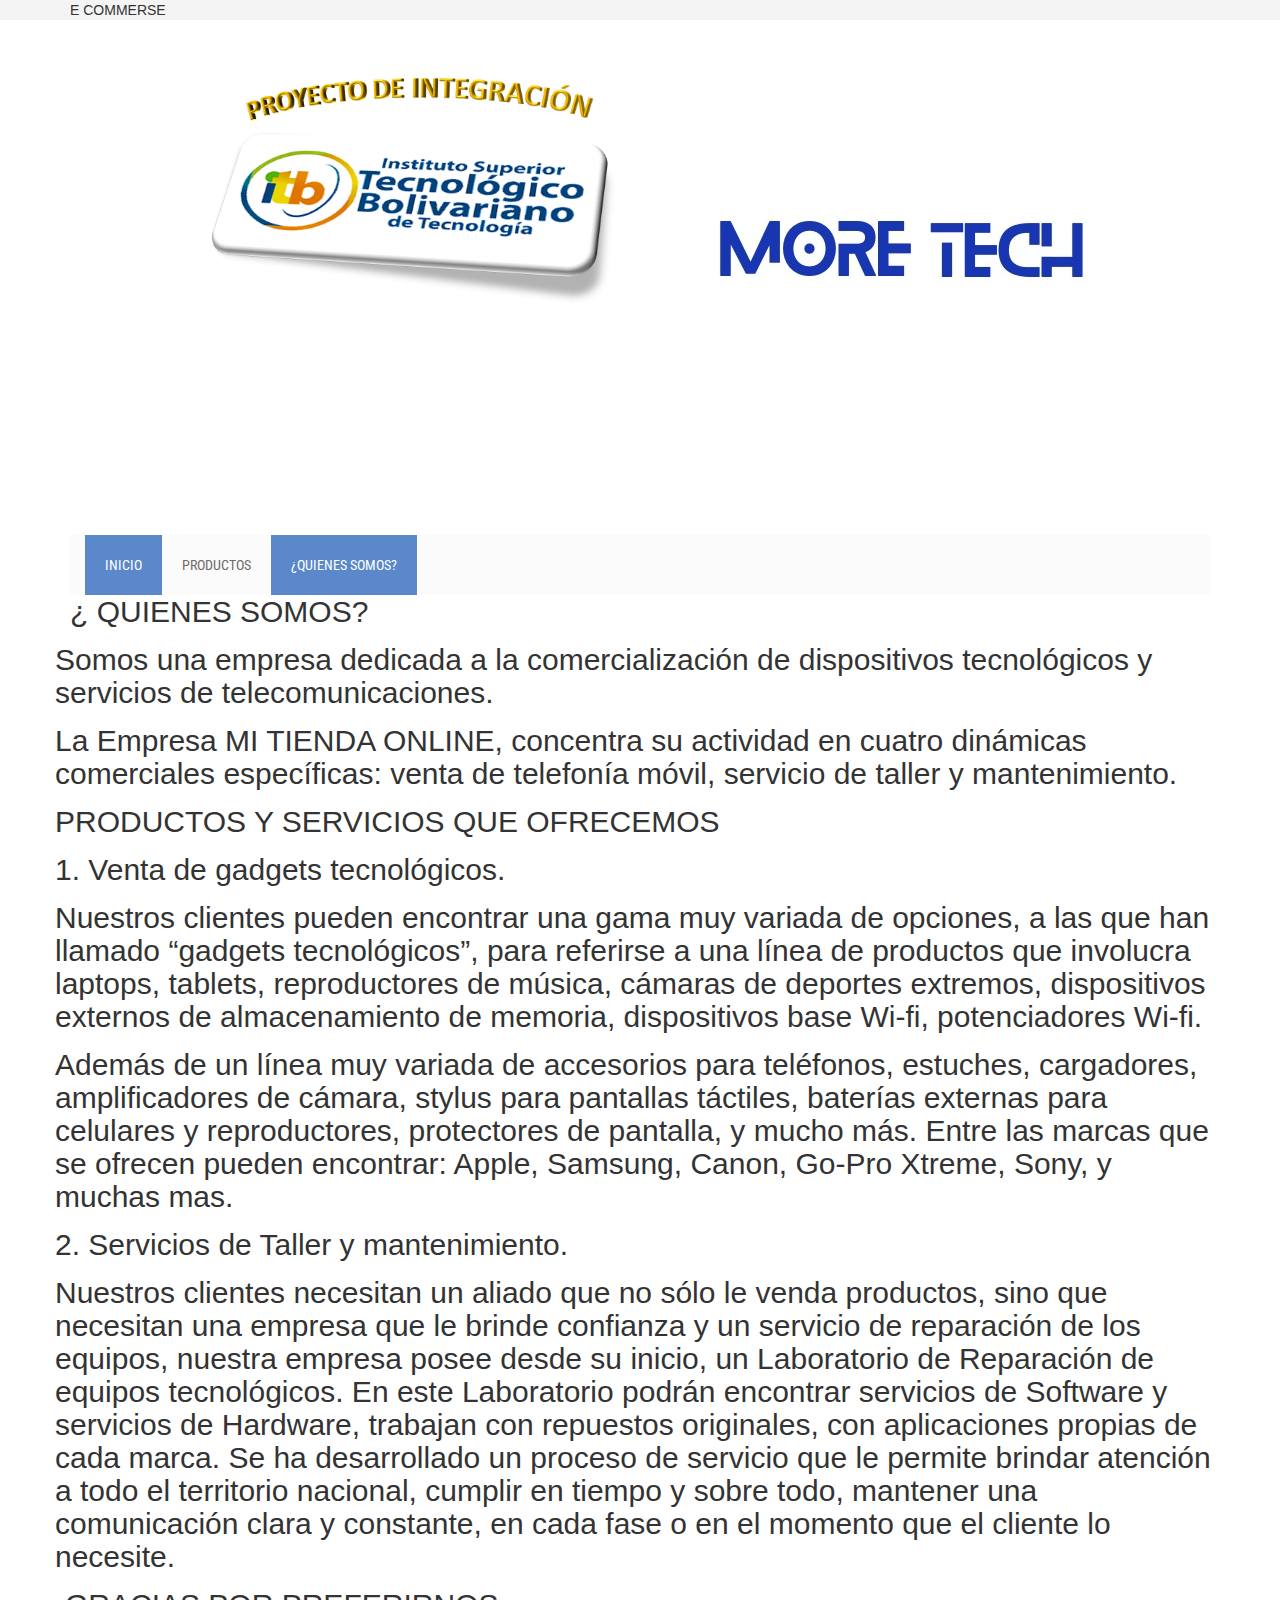
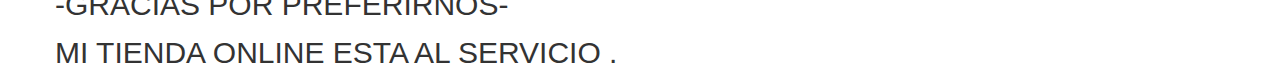
<file: quienes-somos.html>
<!DOCTYPE html>

<html lang="es">
  <head>
    <meta charset="utf-8">
    <meta http-equiv="X-UA-Compatible" content="IE=edge">
    <meta name="viewport" content="width=device-width, initial-scale=1">
    <title>E COMMERSE</title>
    
    <link href='http://fonts.googleapis.com/css?family=Titillium+Web:400,200,300,700,600' rel='stylesheet' type='text/css'>
    <link href='http://fonts.googleapis.com/css?family=Roboto+Condensed:400,700,300' rel='stylesheet' type='text/css'>
    <link href='http://fonts.googleapis.com/css?family=Raleway:400,100' rel='stylesheet' type='text/css'>
    
   
    <link rel="stylesheet" href="css/bootstrap.min.css">
    
   
    <link rel="stylesheet" href="css/font-awesome.min.css">
    
   
    <link rel="stylesheet" href="css/owl.carousel.css">
    <link rel="stylesheet" href="style.css">
    <link rel="stylesheet" href="css/responsive.css">

   
  </head>
  <body>
   
    <div class="header-area">
        <div class="container">
            <div class="row">
                <div class="col-md-8">
                    <div class="user-menu">
                        <ul>
                            </i> E COMMERSE</a></li>
                            
                        </ul>
                    </div>
                </div>
                
                <div class="col-md-4">
                    <div class="header-right">
                        <ul class="list-unstyled list-inline">
                            <li class="dropdown dropdown-small">
                               
                                </ul>
                            </li>
                                </ul>
                            </li>
                        </ul>
                    </div>
                </div>
            </div>
        </div>
    </div> 
    
    <div class="site-branding-area">
        <div class="container">
            <div class="row">
                <div class="col-sm-6">
                    <div class="logo">
                        <h1><img src="img/logo.png"></a></h1>
                    </div>
                </div>
                <div class="site-branding-area">
                    <div class="container">
                        <div class="row">
                            <div class="col-sm-6">
                                <div class="TITULO">
                                    <h1><img src="img/Sin título.png"></a></h1>
                                </div>
                            </div>
    </div> 
    
    <div class="mainmenu-area">
        <div class="container">
            <div class="row">
                <div class="navbar-header">
                    <button type="button" class="navbar-toggle" data-toggle="collapse" data-target=".navbar-collapse">
                        <span class="sr-only">NAVEGACION</span>
                        <span class="icon-bar"></span>
                        <span class="icon-bar"></span>
                        <span class="icon-bar"></span>
                    </button>
                </div> 
                <div class="navbar-collapse collapse">
                    <ul class="nav navbar-nav">
                        <li class="active"><a href="index.html">INICIO</a></li>
                        <li><a href="shop.html">PRODUCTOS</a></li>
                        <li class="active"><a href="quienes-somos.html">¿QUIENES SOMOS?</a></li>
                      
                    </ul>
                </div> 
            </div>
        </div>
    </div>
                
                
                        <h2 class="sidebar">¿ QUIENES SOMOS?</h2>
                    </div>
                </div>
                           
                            <h2><a href="single-product.html"></a>Somos una empresa dedicada a la comercialización de dispositivos tecnológicos y servicios de telecomunicaciones.



                                <h2><a href="single-product.html"></a>La Empresa MI TIENDA ONLINE, concentra su actividad en cuatro dinámicas comerciales específicas: venta de telefonía móvil,  servicio de taller y mantenimiento.
                                
                                
                                
                                
                                
                                    <h2><a href="single-product.html"></a>PRODUCTOS Y SERVICIOS QUE OFRECEMOS
                                
                                        <h2><a href="single-product.html"></a>1. Venta de gadgets tecnológicos.
                                
                                            <h2><a href="single-product.html"></a>Nuestros clientes pueden encontrar una gama muy variada de opciones, a las que han llamado “gadgets tecnológicos”, para referirse a una línea de productos que involucra laptops, tablets, reproductores de música, cámaras de deportes extremos, dispositivos externos de almacenamiento de memoria, dispositivos base Wi-fi, potenciadores Wi-fi.
                                
                                                <h2><a href="single-product.html"></a>Además de un línea muy variada de accesorios para teléfonos, estuches, cargadores, amplificadores de cámara, stylus para pantallas táctiles, baterías externas para celulares y reproductores, protectores de pantalla, y mucho más. Entre las marcas que se ofrecen pueden encontrar: Apple, Samsung, Canon, Go-Pro Xtreme, Sony, y muchas mas.
                                
                                                    <h2><a href="single-product.html"></a> 2. Servicios de Taller y mantenimiento.
                                
                                                        <h2><a href="single-product.html"></a>Nuestros clientes necesitan un aliado que no sólo le venda productos, sino que necesitan una empresa que le brinde confianza y un servicio de reparación de los equipos, nuestra empresa posee desde su inicio, un Laboratorio de Reparación de equipos tecnológicos. En este Laboratorio podrán encontrar servicios de Software y servicios de Hardware, trabajan con repuestos originales, con aplicaciones propias de cada marca. Se ha desarrollado un proceso de servicio que le permite brindar atención a todo el territorio nacional, cumplir en tiempo y sobre todo, mantener una comunicación clara y constante, en cada fase o en el momento que el cliente lo necesite.
                                
                                                            <h2><a href="single-product.html"></a>-GRACIAS POR PREFERIRNOS-
                                                                <h2><a href="single-product.html"></a> MI TIENDA ONLINE ESTA AL SERVICIO 
                                .</a></h2>
                            <div class="product-sidebar-price">
                              
                                    <thead>
                                        <tr>
                                            
                                        </tr>
                                    </thead>
                                    <tbody>
                                        
                       
                        </ul>                        
                    </div>
                </div>
                
                
  </body>
</html>
</file>
<file: style.css>
.floatleft { float: left }
.floatright { float: right }
.alignleft {
    float: left;
    margin-right: 15px;
}
.alignright {
    float: right;
    margin-left: 15px;
}
.aligncenter {
    display: block;
    margin: 0 auto 15px;
}
a:focus { outline: 0px solid }
img {
    max-width: 100%;
    height: auto;
}
.fix { overflow: hidden }
h1,
h2,
h3,
h4,
h5,
h6 {
    margin: 0 0 15px;
}
body { font-family:Arial, Helvetica, sans-serif; }



.header-area {
    background: none repeat scroll 0 0 #f4f4f4;
}
.header-area a {
    color: #888;
}
.user-menu ul {
    list-style: outside none none;
    margin: 0;
    padding: 0;
}
.user-menu li {
    display: inline-block;
}
.user-menu li a {
    display: block;
    font-size: 13px;
    margin-right: 5px;
    padding: 10px;
}
.user-menu li a i.fa {
    margin-right: 5px;
}
.header-right ul.list-inline {
    margin: 0;
    text-align: right;
}
.header-right ul.list-inline li a {
    display: block;
    padding: 9px;
}
.header-right ul.list-inline li ul a {
    padding: 5px 15px;
}
.header-right ul.list-inline li ul {
    border: medium none;
    border-radius: 0;
    left: 50%;
    margin-left: -50px;
    min-width: 100px;
    text-align: center;
}

.mainmenu-area {background: none repeat scroll 0 0 #fbfbfb;
font-family: "Roboto Condensed",sans-serif;
text-transform: uppercase;
width: 100%;
z-index: 999;}



.logo h1 {
    font-size: 40px;
    margin: 30px 0;font-weight: 400;
}
.logo h1 a {
    color: #999;
}
.logo h1 a:hover {text-decoration: none;opacity: .7}
.logo h1 a span {
    color: #5a88ca;
}
.shopping-item {
    border: 1px solid #ddd;
    float: right;
    font-size: 18px;
    margin-top: 40px;
    padding: 10px;
    position: relative;
}
.shopping-item a {
    color: #666;
}
.cart-amunt {
    color: #5a88ca;
    font-weight: 700;
}
.product-count {
    background: none repeat scroll 0 0 #5a88ca;
    border-radius: 50%;
    color: #fff;
    display: inline-block;
    font-size: 10px;
    height: 20px;
    padding-top: 2px;
    position: absolute;
    right: -10px;
    text-align: center;
    top: -10px;
    width: 20px;
}
.shopping-item i.fa {
    margin-left: 15px;
}


.shopping-item:hover {
    background: none repeat scroll 0 0 #5a88ca;
    border-color: #5a88ca;
}
.shopping-item:hover a {
    color: #fff;text-decoration: none
}
.shopping-item:hover .cart-amunt {
    color: #fff;
}
.shopping-item:hover .product-count {
    background: none repeat scroll 0 0 #000;
}


.mainmenu-area ul.navbar-nav li a {
    color: #6e6a6a;
    font-size: 14px;
    padding: 20px;
}

.mainmenu-area ul.navbar-nav li:hover a, .mainmenu-area ul.navbar-nav li.active a {background: #5a88ca; color:#FFF;}
.mainmenu-area .nav > li > a:focus {color: #FFF;}

.slider-area { width:80%; position:relative; margin:0 auto; padding:5px;}
/*-------------------------
[9. Block slider]
---------------------------*/
.block-slider{
	border:none;
	width: 100%;
}
.block-slider ul li{
	list-style: none;
}
.block-slider .bx-pager{
	display: none;
}
.block-slider .bx-prev,
.block-slider .bx-next{
	width: 32px;
	height: 32px;
	border: 1px solid #eaeaea;
	text-align: center;
	display: block;
	border-radius: 50%;
	font-size: 30px;
	position: absolute;
	top: 50%;
	-ms-transform: translateY(-50%);
	-webkit-transform: translateY(-50%);
	transform: translateY(-50%);
	line-height: 29px;
	-moz-transition: all 0.45s ease;
	-webkit-transition: all 0.45s ease;
	-o-transition: all 0.45s ease;
	-ms-transition: all 0.45s ease;
	transition: all 0.45s ease;
}
.block-slider img{
	width: 100%;
	height: auto;
}
.block-slider .bx-prev{
	left: 0px;
	padding-right: 3px;
}
.block-slider .bx-next{
	right: 0px;
	padding-left: 3px;
}
.block-slider:hover .bx-prev{
	left: 10px;
}
.block-slider:hover .bx-next{
	right: 10px;
}
.block-slider .bx-prev:hover,
.block-slider .bx-next:hover{
	background: #5a88ca;
	color: #fff;
	border-color: #5a88ca;
}

/*------------------
[4. Slidershow]
------------------*/

.block-slider .bx-pager{
	display: block;
    text-align: center;
}
.block-slider .bx-pager-item{
	width: 15px;
	height: 15px;
	background: #fff;
	font-size: 0;
	display: inline-block;
	border-radius: 50%;
	margin: 0 3px;
}
.block-slider .bx-pager-item a{
	width: 100%;
	height: 100%;
	background: #999;
	display: block;
	border-radius: 50%;
}
.block-slider .bx-pager-item a.active{
	background: #1bd172;
}
.block-slider .caption-group{
	position: absolute;
    top: 26%;
    right: 16%;
}
.block-slider .caption-group .title{
	margin: 0;
}
.block-slider .caption-group .subtitle{
	margin: 0;
	margin-top: 5px;
}
.block-slider .caption-group .button-radius{
	margin-top: 27px;
}
.block-slider .caption-group .primary{
	color: #1bd172;
}
.block-slider .caption-group .caption{

}

/*----------------------
[10. Block top seller ]
------------------------*/
.button-radius{
  position: relative;
  border: 1px solid #eaeaea;
  padding: 1px;
  min-height: 34px;
  background: #fff;
  display: inline-block;
  width: auto;
  line-height: 30px;
  padding-left: 40px;
  padding-right: 20px;
  margin: 0;
  color: #666666;
  -webkit-border-radius: 17px;
  -moz-border-radius: 17px;
  border-radius: 17px;
  -webkit-transition: all 1s ease;
  -moz-transition: all 1s ease;
  -o-transition: all 1s ease;
  -ms-transition: all 1s ease;
  transition: all 1s ease;
  margin-top: 10px;
  font-size: 14px;
}
.button-radius .icon{
  -webkit-transition: all 1s ease-out;
  -moz-transition: all 1s ease-out;
  -o-transition: all 1s ease-out;
  -ms-transition: all 1s ease-out;
  transition: all 1s ease-out;
  position: absolute;
  left: 2%;
  top: 2px;
  overflow: hidden;
}

.button-radius .icon:before{
  font-family: 'FontAwesome';
  content: "\f105";
  font-size: 14px;
  color: #fff;
  width: 28px;
  height: 28px;
  background-color: #5a88ca;
  border-radius: 90%;
  text-align: center;
  line-height: 26px;
  float: left;
  -webkit-transition: all 1s ease-out;
  -moz-transition: all 1s ease-out;
  -o-transition: all 1s ease-out;
  -ms-transition: all 1s ease-out;
  transition: all 1s ease-out;
}

.button-radius.white{
  border-color: #fff;
  color: #fff;
  background: transparent;
}
.button-radius.white .icon:before{
  background: #fff;
  color: #333;
}

.button-radius:hover .icon{
  left: 100%;
  margin-left: -30px;
}
.button-radius:hover{
  padding-left: 20px;
  padding-right: 40px;
}

.promo-area {
  background:#fbfbfb;
  color: #fff;
  padding: 40px 0 40px;
}

.brands-area {
  border-top:1px solid #e5e5e5;
  border-bottom:1px solid #e5e5e5;
  color: #fff;
  padding: 20px 0 20px;
}

.promo-area .zigzag-bottom, .brands-area .zigzag-bottom{background: #f4f4f4}
.single-promo {
    font-size: 25px;
    font-weight: 200;
    padding: 20px 10px;
    text-align: center;
}
.single-promo i {
  font-size: 50px;
}

.single-promo:hover {color: #fff;background: #222;}
.promo1 { background:#5a88ca;}
.promo2 { background:#ffd900;}
.promo3 { background:#fa8072;}
.promo4 { background:#4abebd;}
.section-title {
  font-family: "Raleway",sans-serif;
  font-size: 50px;
  font-weight: 100;
  margin-bottom: 50px;
  text-align: center;
}


.product-f-image {
    position: relative;
}
.product-hover {
    height: 100%;
    left: 0;
    position: absolute;
    top: 0;
    width: 100%;overflow: hidden;border: 1px solid #ddd;
}
.product-hover:after {
  background: none repeat scroll 0 0 #000;
  content: "";
  height: 100%;
  left: -100%;
  opacity: 0.6;
  position: absolute;
  top: 0;
  width: 100%;transition: .4s;
}
.product-hover a {
    background: none repeat scroll 0 0 #5a88ca;
    border-radius: 5px;
    color: #fff;
    display: block;
    font-size: 16px;
    left: 10%;
    margin: 0;
    padding: 10px;
    position: absolute;
    text-align: center;
    text-transform: uppercase;
    border: 1px solid #5a88ca;
    width: 80%;z-index: 99;transition: .4s;
}
.product-hover a:hover {
  background: #000;
  text-decoration: none;border-color: #444;
}
.product-carousel-price ins {
  color: #5a88ca;
  font-weight: 700;
  margin-right: 5px;
  text-decoration: none;
}
.product-hover a i.fa {
    margin-right: 5px;
}
.product-hover a.add-to-cart-link {top: -25%;}
.product-hover a.view-details-link { bottom: -25%;}
.single-product h2 {
    font-size: 18px;
    line-height: 25px;
    margin-bottom: 10px;
    margin-top: 15px;
}


.single-product h2 a {
    color: #222;
}
.single-product p {
    color: #5a88ca;
    font-weight: 700;
}

.single-product {
  overflow: hidden;
}
.single-product:hover {}
.single-product:hover .product-hover a.add-to-cart-link {top: 32%;}
.single-product:hover .product-hover a.view-details-link {bottom: 32%;}
.single-product:hover .product-hover:after{left: 0}


.product-carousel {
  padding-top: 40px;
}
.latest-product .owl-nav {
  position: absolute;
  right: 0;
  top: 0;
}

.latest-product .owl-nav div, .related-products-wrapper .owl-nav div {
  background:#fa8072;
  color:#FFF;
  display: inline-block;
  margin-left: 15px;
  padding: 1px 10px;
}
.latest-product .owl-nav div:hover, .brand-wrapper .owl-nav div:hover, .related-products-wrapper .owl-nav div:hover {color: #FFF; background:#f95f5f;}
.brand-list {padding-top: 40px;}
.brand-list .owl-nav {
  position: absolute;
  right: 0;
  top: 0;
}
.brand-wrapper .owl-nav div {
  border: 1px solid #fff;
  color: #fff;
  display: inline-block;
  margin-left: 15px;
  padding: 1px 10px;
}

.brand-wrapper .owl-nav div {
  background:#fa8072;
  color:#FFF;
  display: inline-block;
  margin-left: 15px;
  padding: 1px 10px;
}

.maincontent-area {padding-bottom: 50px; padding-top:20px;}

.product-wid-title {
  font-family: raleway;
  font-size: 30px;
  font-weight: 100;
  margin-bottom: 40px;
}


.single-wid-product {
    margin-bottom: 31px;
    overflow: hidden;
}
.product-thumb {
    float: left;
    height: 90px;
    margin-right: 15px;
    width: 100px;
}
.single-wid-product h2 {
    font-size: 14px;
    margin-bottom: 12px;
}
.product-wid-rating {
    color: #ffc808;
    margin-bottom: 10px;
}
.product-wid-price ins {
    color: #5a88ca;
    font-weight: 700;
    margin-right: 10px;
    text-decoration: none;
}
.single-wid-product h2 a {
    color: #222;
}
.single-wid-product h2 a:hover, .single-product h2 a:hover {
    color: #5a88ca;
}
.wid-view-more {
    background: none repeat scroll 0 0 #5a88ca;
    color: #fff;
    padding: 3px 15px;
    position: absolute;
    right: 10px;
    top: 3px;
}
.wid-view-more:hover {color: #fff;background-color: #222;text-decoration: none}
.single-product-widget {
    position: relative;
}
.product-widget-area {
  padding-bottom: 30px;
  padding-top: 30px;
}
.product-widget-area .zigzag-bottom{background: #f4f4f4;}
.footer-top-area .zigzag-bottom{background: #f4f4f4}
.footer-top-area {background: none repeat scroll 0 0 #333;
color: #999;
padding: 35px 0 180px;}


.footer-bottom-area {background: #000;color: #fff}
.footer-about-us span {
  color: #5a88ca;
}
.footer-wid-title {
  font-family: raleway;
  font-size: 30px;
  font-weight: 100;color: #fff
}

.footer-about-us h2 {
  font-weight: 200;
}
.footer-menu ul {
    list-style: outside none none;
    margin: 0;
    padding: 0;
}
.footer-menu ul li {
    border-bottom: 1px dashed #555;
    padding: 5px 0;
}
.footer-menu a {
    display: block;
    padding: 5px 0;color: #999
}


.footer-social a {
  background: none repeat scroll 0 0 #5a88ca;
  color: #fff;
  display: inline-block;
  font-size: 20px;
  height: 40px;
  margin-bottom: 10px;
  margin-right: 10px;
  padding-top: 5px;
  text-align: center;
  width: 40px;border: 1px solid #5a88ca;
}

.footer-social a:hover {background-color: #222;border-color: #666}

.footer-social {margin-top: 20px}


.newsletter-form input[type="email"] {
    background: none repeat scroll 0 0 #fff;
    border: medium none;
    margin-bottom: 10px;
    padding: 10px;
    width: 100%;
}
.newsletter-form input[type="submit"] {
    background: none repeat scroll 0 0 #5a88ca;
    border: medium none;
    color: #fff;
    display: inline-block;
    font-size: 18px;
    padding: 7px 20px;
    text-transform: uppercase;border: 1px solid #5a88ca;
}
.newsletter-form input[type="submit"]:hover {background: #222;border-color: #666}
.newsletter-form {
    margin-top: 25px;
}
a {color: #5a88ca}
a:hover, a:focus {color: #17a78b}
.footer-bottom-area {
  background: none repeat scroll 0 0 #000;
  color: #fff;
  padding-bottom: 40px;
}


.slide-bulletz {
    bottom: 30px;
    left: 0;
    position: absolute;
    text-align: center;
    width: 100%;
    z-index: 99;
}
ol.slide-indicators {
left: inherit;
list-style: outside none none;
margin: 0;
padding: 0;
position: relative;
width: 100%;
}
ol.slide-indicators li {
background: none repeat scroll 0 0 #222;
border: medium none;
border-radius: 0;
cursor: pointer;
display: inline-block;
height: 10px;
margin: 0 0 0 5px;
width: 10px;
}
ol.slide-indicators li.active {
background: none repeat scroll 0 0 #fff;
height: 10px;
margin: 0 0 0 5px;
width: 10px;
}


.carousel.carousel-fade .item { transition: opacity 1s ease-in-out }
.carousel.carousel-fade .active.left,
.carousel.carousel-fade .active.right {
    left: 0;
    z-index: 2;
    opacity: 0;
    filter: alpha(opacity=0);
}

.footer-card-icon {
  font-size: 30px;
  text-align: right;
}

.copyright > p {
  margin: 10px 0 0;
}

.product-big-title-area {background: url(img/crossword.png) repeat scroll 0 0 #5a88ca}

.product-bit-title h2 {
  font-family: raleway;
  font-size: 50px;
  font-weight: 200;
  margin: 0;
  padding: 50px 0;color: #fff;
}

.single-product-area .zigzag-bottom {background-color: #f4f4f4}

.single-product-area {
  padding: 80px 0 130px;
}





.sidebar-title {
    color: #fead53;
    font-size: 25px;
    margin-bottom: 30px;
    text-transform: uppercase;
}
.single-sidebar {
    margin-bottom: 50px;
}
input[type="text"], input[type="password"], input[type="email"], textarea {
    border: 1px solid #ddd;
    padding: 10px;
}
input[type="submit"], button[type=submit] {
    background: none repeat scroll 0 0 #5a88ca;
    border: medium none;
    color: #fff;
    padding: 11px 20px;
    text-transform: uppercase;
}
input[type="submit"]:hover, button[type=submit]:hover {background-color: #222}
.single-sidebar input[type="text"] {
    margin-bottom: 10px;
    width: 100%;
}
.thubmnail-recent {
    margin-bottom: 30px;
    overflow: hidden;
}
.recent-thumb {
    float: left;
    height: auto;
    margin-right: 15px;
    width: 63px;
}
.thubmnail-recent > h2 {
    font-size: 20px;
    margin-bottom: 10px;
}
.thubmnail-recent > h2 a {
    color: #222;
}
.product-sidebar-price > ins {
    color: #5a88ca;
    font-weight: 700;
    margin-right: 10px;
    text-decoration: none;
}
.single-sidebar > ul {
    list-style: outside none none;
    margin: 0;
    padding: 0;
}
.single-sidebar li {
    border-bottom: 1px solid #f1f1f1;
    padding: 10px 0;
}
.single-sidebar a {
    display: block;
}
.product-breadcroumb {
    margin-bottom: 20px;
}
.product-breadcroumb > a {
    margin-right: 31px;
    position: relative;
}
.product-breadcroumb > a::before {
    content: "/";
    position: absolute;
    right: -20px;
    top: 2px;
}
.product-breadcroumb > a:last-child::before {
    display: none;
}
.product-main-img {
    margin-bottom: 20px;
}
.product-gallery {
    margin-bottom: 25px;
    margin-left: -15px;
    overflow: hidden;
}
.product-gallery img {
    height: auto;
    margin-left: 15px;
    width: 76px;
}
.product-name {
    font-size: 25px;
    margin-bottom: 20px;
}
.product-inner-price {
    margin-bottom: 25px;
}
.product-inner-price > ins {
    color: #5a88ca;
    font-weight: 700;
    margin-right: 10px;
    text-decoration: none;
}
.quantity {
    float: left;
    margin-right: 15px;
}
.quantity input[type="number"] {
    border: 1px solid #5a88ca;
    padding: 5px;
    width: 50px;
}
.add_to_cart_button {
    background: none repeat scroll 0 0 #5a88ca;
    border: medium none;
    color: #fff;
    padding: 6px 25px;display: inline-block
}
.add_to_cart_button:hover {background-color: #222;color: #fff;text-decoration: none}
form.cart {
    margin-bottom: 25px;
}
.product-inner-category {
    margin-bottom: 30px;
}
.product-tab {
    border-bottom: 1px solid #ddd;
    list-style: outside none none;
    margin: 0 0 30px;
    padding: 0;
    text-align: center;
}
.product-tab li {
    display: inline-block;
}
.product-tab li.active {
    background: none repeat scroll 0 0 #5a88ca;
}
.product-tab li.active a {
    color: #fff;
}
.product-tab li a {
    color: #222;
    display: block;
    font-size: 16px;
    padding: 10px 30px;
}
.product-tab li a:hover {
    text-decoration: none;
}
.product-tab li a:focus {
    text-decoration: none;
}
.tab-content h2 {
    font-size: 20px;
}
.tab-content {
    margin-bottom: 30px;
}
.submit-review label {
    display: block;
}
.submit-review input[type="text"], .submit-review input[type="email"], .submit-review textarea {
    margin-bottom: 20px;
    width: 100%;
}
.rating-chooser {
    margin-bottom: 30px;
}
.rating-chooser p {
    font-weight: 700;
}
.rating-wrap-post {
    font-size: 20px;
}

.submit-review textarea {
    height: 105px;
}

.related-products-wrapper {
  margin-top: 30px;
}
.related-products-title {color: #feae52;
font-size: 25px;
margin-bottom: 30px;
text-transform: uppercase;}

.related-products-wrapper .owl-nav {
  position: absolute;
  right: 0;
  top: -56px;
}



table.shop_table {
    border-bottom: 1px solid #ddd;
    border-right: 1px solid #ddd;
    margin-bottom: 50px;
    width: 100%;
}
table.shop_table th, table.shop_table td {
    border-left: 1px solid #ddd;
    border-top: 1px solid #ddd;
    padding: 15px;
    text-align: center;
}
table.shop_table th {
    background: none repeat scroll 0 0 #f4f4f4;
    font-size: 15px;
    text-transform: uppercase;
}
td.product-thumbnail img {
    height: auto;
    width: 70px;
}
td.product-name {
    font-size: 18px;
}
div.quantity input.plus, div.quantity input.minus {
    background: none repeat scroll 0 0 #5a88ca;
    border: medium none;
    color: #fff;
    height: 25px;
    line-height: 15px;
    width: 25px;
}
td.product-quantity div.quantity {
    float: none;
    margin: 0;
}
td.actions div.coupon {
    float: left;
}
.cart-collaterals {
    overflow: hidden;
}
.cross-sells {
    float: left;
    margin-right: 3%;
    width: 57%;
}
.cart_totals {
    float: right;
    margin-bottom: 50px;
    width: 40%;
}
.cart-collaterals h2 {
    color: #5a88ca;
    font-size: 25px;
    margin-bottom: 25px;
    text-transform: uppercase;
}
div.cart-collaterals ul.products {
    list-style: outside none none;
    margin: 0 0 0 -30px;
    padding: 0;
}
div.cart-collaterals ul.products li.product {
    float: left;
    margin-left: 30px;
    position: relative;
    width: 198px;
}
.cart_totals table {
    border-bottom: 1px solid #ddd;
    border-right: 1px solid #ddd;
    width: 100%;
}
.cart_totals table th, .cart_totals table td {
    border-left: 1px solid #ddd;
    border-top: 1px solid #ddd;
    padding: 10px;
}
.cart_totals table th {
    background: none repeat scroll 0 0 #f4f4f4;
}
.onsale {
}
div.cart-collaterals ul.products li.product .onsale {
    background: none repeat scroll 0 0 #5a88ca;
    color: #fff;
    padding: 5px 10px;
    position: absolute;
    right: 0;
}
div.cart-collaterals ul.products li.product h3 {
    color: #333;
    font-size: 20px;
    margin-top: 15px;
}
div.cart-collaterals ul.products li.product .price {
    color: #333;
    display: block;
    margin-bottom: 10px;
    overflow: hidden;
}
.price > ins {
}
div.cart-collaterals ul.products li.product .price ins {
    color: #5a88ca;
    font-weight: 700;
    margin-left: 10px;
    text-decoration: none;
}



.woocommerce-info {
    background: none repeat scroll 0 0 #f4f4f4;
    font-size: 18px;
    margin-bottom: 20px;
    padding: 15px;
}
.col2-set {
    margin-left: -30px;
    overflow: hidden;
}
.col-1, .col-2 {
    float: left;
    margin-left: 30px;
    width: 360px;
}
#customer_details label {
    display: block;
    margin: 0 0 5px;
}
#customer_details input[type="text"], #customer_details textarea, .shipping_calculator input[type=text] {
    margin-bottom: 10px;
    width: 100%;
}
#customer_details h3 {
    color: #5a88ca;
    font-size: 20px;
    text-transform: uppercase;
}
.create-account {
    background: none repeat scroll 0 0 #f4f4f4;
    margin-bottom: 50px;
    padding: 15px;
}
#order_review_heading {
    color: #5a88ca;
    font-size: 20px;
    text-transform: uppercase;
}
#payment ul.payment_methods {
    list-style: outside none none;
    margin: 0 0 30px;
    padding: 0;
}
#payment ul.payment_methods li {
    margin-bottom: 15px;
}
a.about_paypal {
    font-size: 12px;
    margin-left: 15px;
}


#customer_details select, .shipping_calculator select {
  border: 1px solid #ddd;
  margin-bottom: 15px;
  padding: 10px;
  width: 100%;
}


table.shop_table td.product-remove a {
  display: inline-block;
  padding: 0 5px 2px;
  text-transform: uppercase;
}


table.shop_table td.product-remove a:hover {color: #fff;background: red;text-decoration: none}
table.shop_table td.product-name a{color: #222;}
table.shop_table td.product-name a:hover {color: #5a88ca;text-decoration: none}
div.quantity input.plus:hover, div.quantity input.minus:hover {background-color: #222}
div.cart-collaterals ul.products li.product a:hover h3 {color: #5a88ca}
div.cart-collaterals ul.products li.product a:hover {text-decoration: none}

div.cart-collaterals ul.products li.product:hover .add_to_cart_button{background-color: #222}


.cart-collaterals .shipping_calculator {
  float: right;
  width: 40%;
}


#login-form-wrap, #coupon-collapse-wrap {
    background: none repeat scroll 0 0 #f4f4f4;
    margin-bottom: 30px;
    padding: 25px;
}
#login-form-wrap label {
    display: block;
    margin-bottom: 5px;
}
#login-form-wrap input[type="text"], #login-form-wrap input[type="password"] {
    margin-bottom: 10px;
    width: 250px;
}
#login-form-wrap input[type="submit"] {
    margin-bottom: 15px;
}



.single-shop-product h2 {
    font-size: 20px;
    margin: 10px 0;
}
.product-option-shop {
    margin-top: 15px;
}

.single-shop-product {margin-bottom: 50px}

.pagination > li > a, .pagination > li > span {
  color: #5a88ca;
}
</file>
<file: css/responsive.css>
@media only screen and (min-width: 400px) and (max-width: 600px) { 
div.cart-collaterals ul.products li.product {
  float: left;
  margin-left: 30px;
  position: relative;
  width: 160px;
}
.coupon input[type="text"] {
  width: 50px;
}  
input[type="submit"], button[type="submit"] {
  padding: 11px 15px;
} 
.col-1, .col-2 {
  width: 293px;
}    
    
    
}

/* Tablet Layout: 768px. */
@media only screen and (min-width: 768px) and (max-width: 991px) { 
.user-menu, .header-right ul.list-inline {
  text-align: center;
}
.mainmenu-area ul.navbar-nav li a {
  font-size: 14px;
  padding: 15px 10px;
}  
.single-promo {margin-bottom: 30px}    
.single-product-widget, .footer-about-us, .footer-menu {
  margin-bottom: 60px;
}
    
    
.product-widget-area .zigzag-bottom {
  bottom: -50px;
  height: 100px;
}
.product-widget-area {
  padding-bottom: 90px;
}   
    
.footer-top-area .zigzag-bottom {
  bottom: -153px;
  height: 200px;
}    
.footer-top-area {
  padding: 35px 0 125px;
}  
div.cart-collaterals ul.products li.product {
  width: 190px;
}  
    
.col-1, .col-2 {
  width: 345px;
}    
    
}
/* Mobile Layout: 320px. */
@media only screen and (max-width: 767px) { 
    
.user-menu, .header-right ul.list-inline {
  text-align: center;
}  
.logo h1 {
  font-size: 30px;
  margin: 20px 0;
  text-align: center;
} 
.shopping-item {
  float: none;
  margin-bottom: 20px;
  margin-top: 5px;
  text-align: center;
}  
.navbar-header {
  text-align: center;
}    
    
.navbar-toggle {
    border-color: #fff;
    float: none;
    margin: 10px auto;
}
.navbar-toggle .icon-bar { background: none repeat scroll 0 0 #333 }  
.navbar-collapse.collapse.in {
  background: none repeat scroll 0 0 #f4f4f4;
  position: relative;
  z-index: 99;
} 
.mainmenu-area ul.navbar-nav li a {
  padding: 15px;
}  
.mainmenu-area {position: relative !important}
.slide-text {
  font-size: 16px;
}  
.slide-text h2 {
  font-size: 30px;
}  
.readmore {
  font-size: 16px;
  padding: 8px 20px;
}    
.single-promo {
  margin-bottom: 30px;
} 
.section-title {
  font-size: 35px;
}  
    
    
.product-widget-area .zigzag-bottom {
  bottom: -50px;
  height: 100px;
}
.product-widget-area {
  padding-bottom: 90px;
}   
    
.footer-top-area .zigzag-bottom {
  bottom: -153px;
  height: 200px;
}    
.footer-top-area {
  padding: 35px 0 125px;
} 
    
.single-product-widget, .footer-about-us, .footer-menu {
  margin-bottom: 60px;
}  
    
.product-wid-title {
  font-size: 25px;
}  
    
.related-products-wrapper .owl-nav {
  left: -15px;
  position: relative;
  right: inherit;
  top: 15px;
}  
div.cart-collaterals ul.products {
  margin: 0;
}  
div.cart-collaterals ul.products li.product {
  margin-bottom: 30px;
  margin-left: 0;
  width: 100%;
}  
div.cart-collaterals ul.products li.product img {width: 100%}  
    
.product-bit-title h2 {
  font-size: 35px;
  padding: 40px 0;
}  
.col2-set {
  margin-left: 0;
}    
.col-1, .col-2 {
  float: none;
  margin-left: 0;
  width: inherit;
}    
    
    
/* Special */    
    
table.shop_table th, table.shop_table td {
  font-size: 12px;
  padding: 5px;
}    
td.product-thumbnail img {
  width: 30px;
} 
    
div.quantity input.plus, div.quantity input.minus {
  display: none;
}   
table.shop_table th {
  font-size: 12px;
}    
div.coupon input[type="text"] {
  width: 100px;
} 
.coupon {margin-bottom: 10px}      
.cross-sells {
  float: none;
  margin-bottom: 30px;
  margin-right: 0;
  width: 100%;
}  
.cart_totals, .cart-collaterals .shipping_calculator {
  float: none;
  margin-bottom: 40px;
  width: 100%;
}  
    
    
}
/* Wide Mobile Layout: 480px. */
@media only screen and (min-width: 480px) and (max-width: 767px) { 
    
  
    
}
</file>
